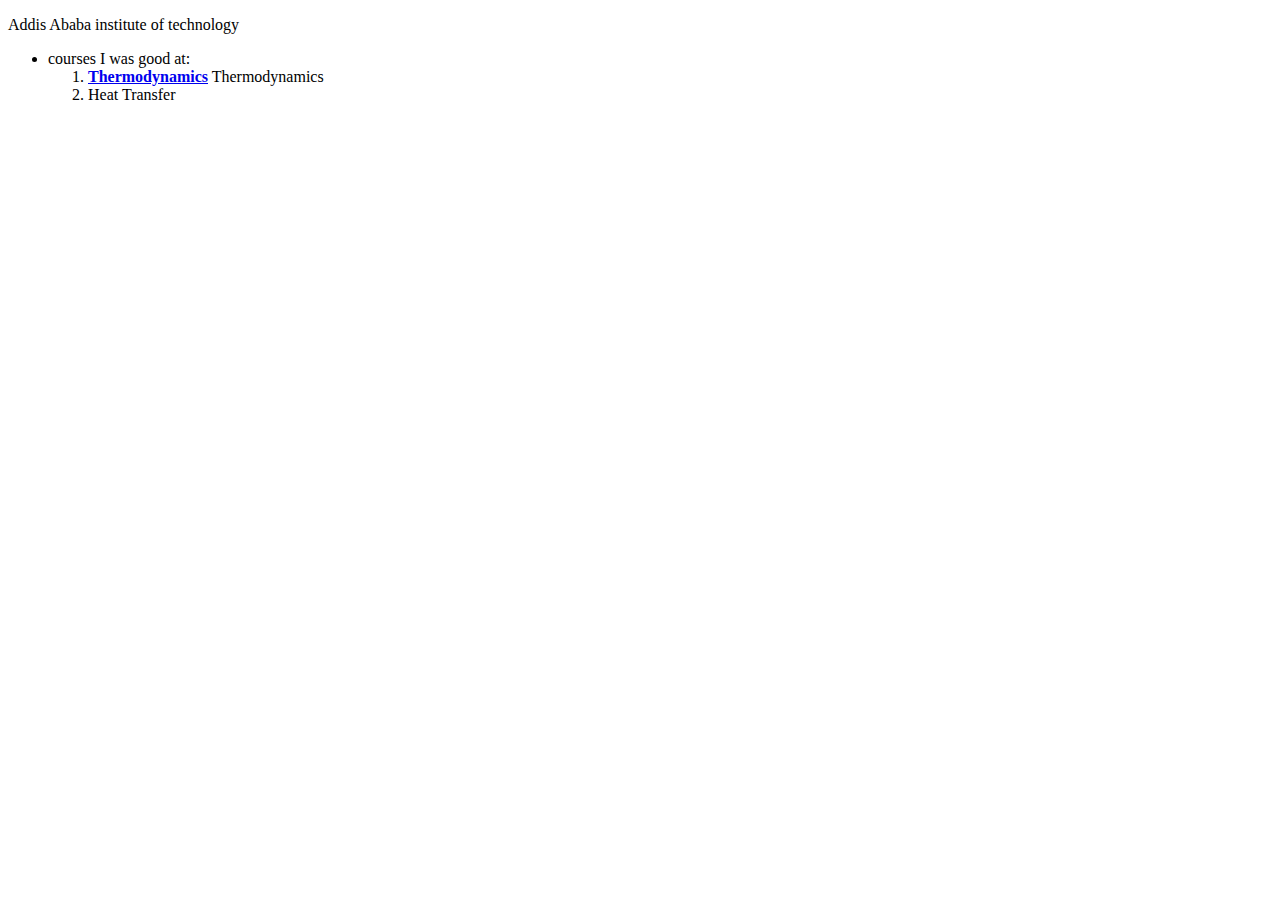
<file: Addis Ababa institute of technology.html>
<!DOCTYPE html>
<html lang="en">
<head>
    <meta charset="UTF-8">
    <meta http-equiv="X-UA-Compatible" content="IE=edge">
    <meta name="viewport" content="width=device-width, initial-scale=1.0">
    <title>Addis Ababa institute of technology</title>
</head>
<body>
   <p> Addis Ababa institute of technology
    <ul>
        <li>
        courses I was good at:
          <ol>
            <li><strong><a href="https://en.wikipedia.org/wiki/Thermodynamics">Thermodynamics</a></strong> Thermodynamics </li>
            <li>Heat Transfer</li> 
          </ol>
        </li>
    </ul> 
</p>
</body>
</html>
</file>
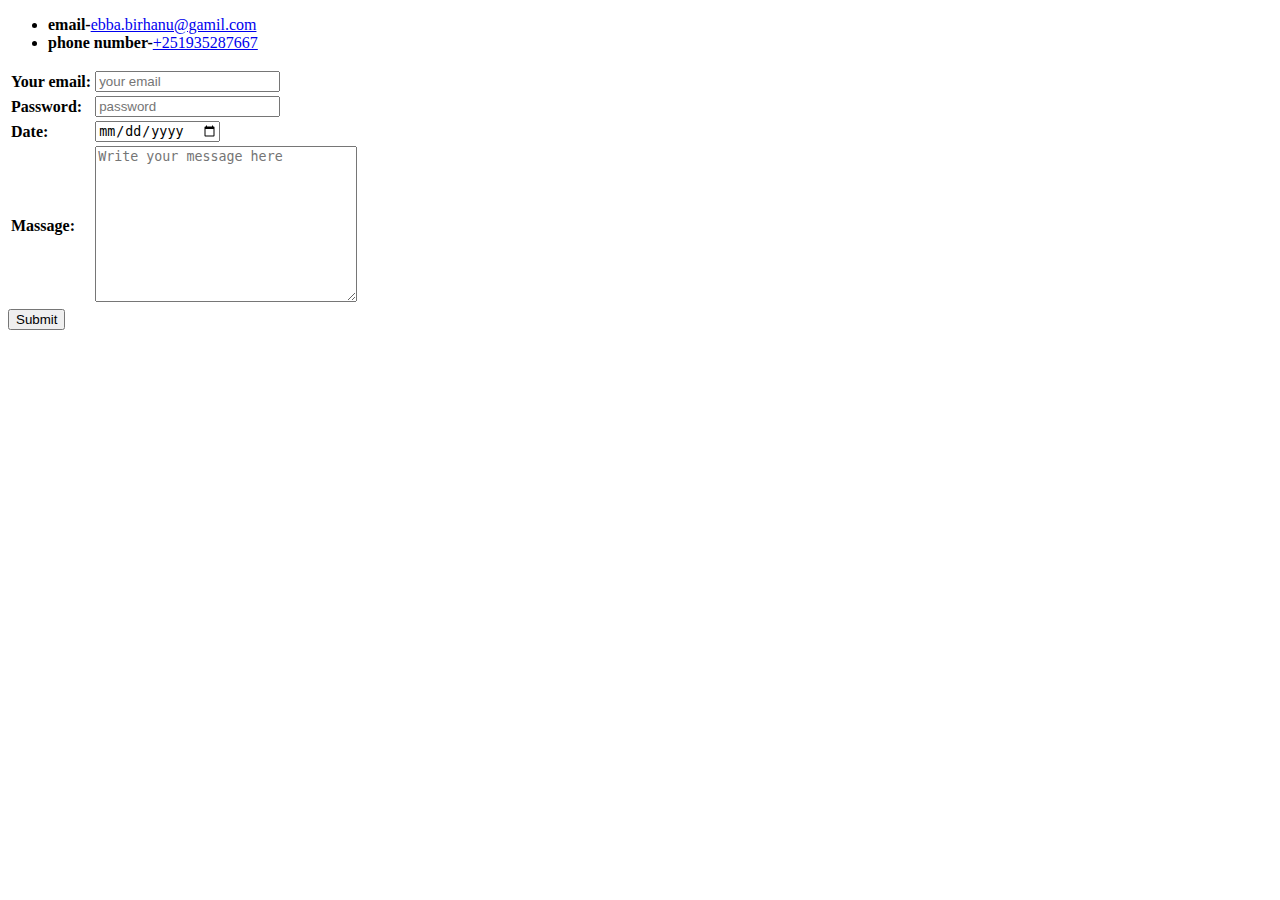
<file: contact.html>
<!DOCTYPE html>
<html lang="en">
<head>
    <meta charset="UTF-8">
    <meta http-equiv="X-UA-Compatible" content="IE=edge">
    <meta name="viewport" content="width=device-width, initial-scale=1.0">
    <title>contac me</title>
</head>
<body>
    <p>
        <ul>
            <li> <strong>email-</strong><a href="ebba.birhanu@gamil.com">ebba.birhanu@gamil.com</a></li>
            <li><strong>phone number-</strong><a href="+251935287667">+251935287667</a></li>
        </ul>       
    </p>
    <form action="mailto:ebba.birhanu@gmail.com">
        <table>
            <tr>
                <td> <strong><label for="Your email">Your email:</label></strong></td>                                 
                   <td><input type="email" placeholder="your email"></td>                               
            </tr>
            <tr>
                <td> <strong><label for="password">Password:</label></strong></td>
                <td><input type="password" placeholder="password"></td>
            </tr>
            <tr>
                <td><strong><label for="date">Date:</label></strong></td>                       
                <td><input type="date" title="date"> </td>               
            </tr>
            <tr>
                <td><strong><label for="massage">Massage:</label></strong></td>
                <td><textarea name="name" id="message" cols="30" rows="10" placeholder="Write your message here"></textarea></td>
            </tr> 
            
        </table>
       <input type="submit">
    </form>
   
</body>
</html>
</file>
